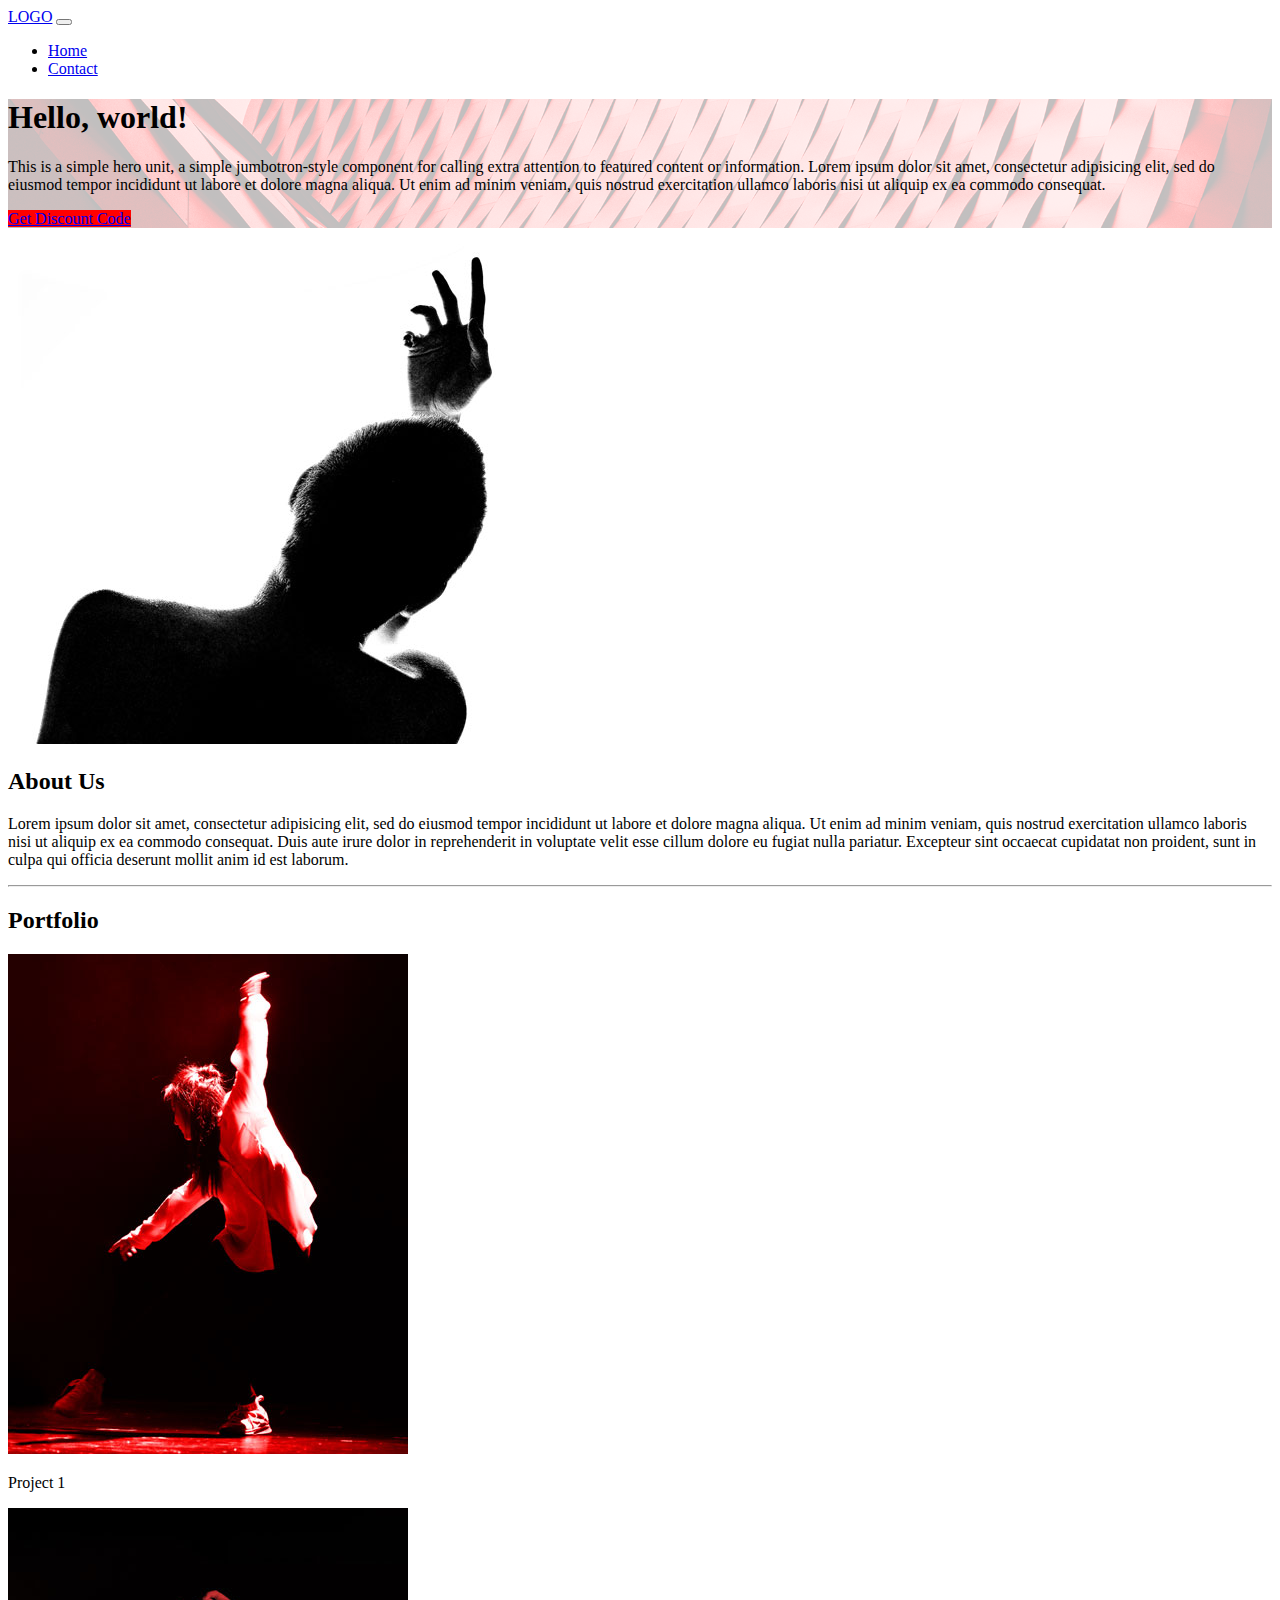
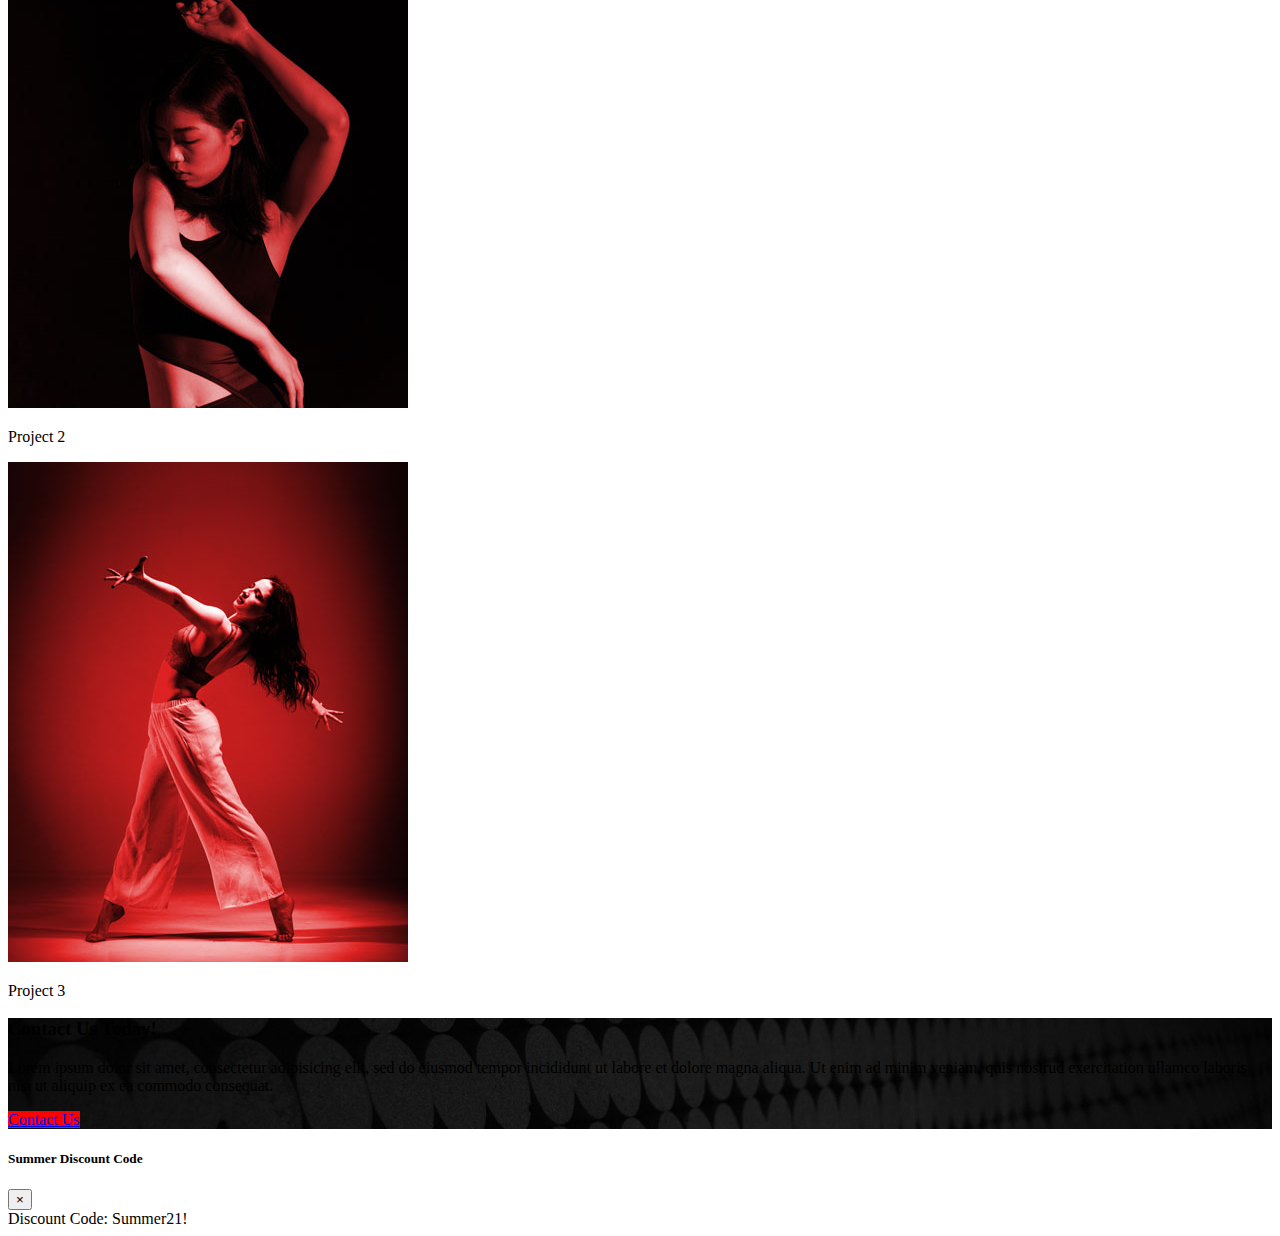
<file: bootstrapDemo/index.html>
<!doctype html>
<html lang="en">
  <head>
	<!-- Required meta tags -->
	<meta charset="utf-8">
	<meta name="viewport" content="width=device-width, initial-scale=1, shrink-to-fit=no">

	<!-- Bootstrap CSS -->
	<link rel="stylesheet" href="https://cdn.jsdelivr.net/npm/bootstrap@4.5.3/dist/css/bootstrap.min.css" integrity="sha384-TX8t27EcRE3e/ihU7zmQxVncDAy5uIKz4rEkgIXeMed4M0jlfIDPvg6uqKI2xXr2" crossorigin="anonymous">
	<link rel="stylesheet" href="assets/css/style.css">

	<title>Hello, world!</title>
</head>

<body>
	<!-- header -->
	<nav class="navbar navbar-expand-lg navbar-dark bg-dark">
		<a class="navbar-brand" href="index.html">LOGO</a>
		<button class="navbar-toggler" type="button" data-toggle="collapse" data-target="#navbarNav" aria-controls="navbarNav" aria-expanded="false" aria-label="Toggle navigation">
			<span class="navbar-toggler-icon"></span>
		</button>
		<div class="collapse navbar-collapse" id="navbarNav">
			<ul class="navbar-nav">
				<li class="nav-item active">
					<a class="nav-link" href="index.html">Home</a>
				</li>
				<li class="nav-item">
					<a class="nav-link" href="contact.html">Contact</a>
				</li>
			</ul>
		</div>
	</nav>

	<!-- hero -->
	<div class="jumbotron" id="hero">
		<div class="container-fluid">
			<div class="row">
				<div class="col-md-6 p-4">
					<h1 class="display-4">Hello, world!</h1>
					<p class="lead">This is a simple hero unit, a simple jumbotron-style component for calling extra attention to featured content or information. Lorem ipsum dolor sit amet, consectetur adipisicing elit, sed do eiusmod tempor incididunt ut labore et dolore magna aliqua. Ut enim ad minim veniam, quis nostrud exercitation ullamco laboris nisi ut aliquip ex ea commodo consequat.</p>
					<p class="lead">
						<a class="btn btn-primary btn-lg" href="#" role="button" data-toggle="modal" data-target="#bob">Get Discount Code</a>
					</p>
				</div>
			</div>
		</div>
	</div>

	<!-- about section -->
	<div class="container">
		<div class="row  align-items-center">
			<div class="col-sm-4">
				<img class="img-fluid" src="assets/img/dancer2.jpg">
			</div>
			<div class="col-sm-8">
				<h2>About Us</h2>
				<p>Lorem ipsum dolor sit amet, consectetur adipisicing elit, sed do eiusmod tempor incididunt ut labore et dolore magna aliqua. Ut enim ad minim veniam, quis nostrud exercitation ullamco laboris nisi ut aliquip ex ea commodo consequat. Duis aute irure dolor in reprehenderit in voluptate velit esse cillum dolore eu fugiat nulla pariatur. Excepteur sint occaecat cupidatat non proident, sunt in culpa qui officia deserunt mollit anim id est laborum.</p>
			</div>
		</div>
	</div>

	<hr>
	<!-- portfolio -->
	<div class="container text-center pt-5 pb-5">
		<h2 class="mb-4">Portfolio</h2>
		<div class="row">
			<div class="col-md-4">
				<img class="img-fluid" src="assets/img/d1.jpg">
				<br>
				<p>Project 1</p>
			</div>
			<div class="col-md-4">
				<img class="img-fluid" src="assets/img/d2.jpg">
				<br>
				<p>Project 2</p>
			</div>
			<div class="col-md-4">
				<img class="img-fluid" src="assets/img/d3.jpg">
				<br>
				<p>Project 3</p>
			</div>
		</div>
	</div>

	<!-- CTA -->
	<div class="container-fluid p-5 text-white" id="cta">
		<div class="row justify-content-center">
			<div class="col-md-4">
				<h3>Contact Us Today!</h3>
				<p>Lorem ipsum dolor sit amet, consectetur adipisicing elit, sed do eiusmod tempor incididunt ut labore et dolore magna aliqua. Ut enim ad minim veniam, quis nostrud exercitation ullamco laboris nisi ut aliquip ex ea commodo consequat.</p>
				<p><a class="btn btn-primary" href="contact.html">Contact Us</a></p>
			</div>
		</div>
	</div>


	<!-- Modal -->
	<div class="modal fade" id="bob" tabindex="-1" role="dialog" aria-labelledby="exampleModalLabel" aria-hidden="true">
		<div class="modal-dialog" role="document">
			<div class="modal-content">
				<div class="modal-header">
					<h5 class="modal-title" id="exampleModalLabel">Summer Discount Code</h5>
					<button type="button" class="close" data-dismiss="modal" aria-label="Close">
						<span aria-hidden="true">&times;</span>
					</button>
				</div>
				<div class="modal-body">
					Discount Code: Summer21!
				</div>
			</div>
		</div>
	</div>



	<!-- Optional JavaScript; choose one of the two! -->

	<!-- Option 1: jQuery and Bootstrap Bundle (includes Popper) -->
	<script src="https://code.jquery.com/jquery-3.5.1.slim.min.js" integrity="sha384-DfXdz2htPH0lsSSs5nCTpuj/zy4C+OGpamoFVy38MVBnE+IbbVYUew+OrCXaRkfj" crossorigin="anonymous"></script>
	<script src="https://cdn.jsdelivr.net/npm/bootstrap@4.5.3/dist/js/bootstrap.bundle.min.js" integrity="sha384-ho+j7jyWK8fNQe+A12Hb8AhRq26LrZ/JpcUGGOn+Y7RsweNrtN/tE3MoK7ZeZDyx" crossorigin="anonymous"></script>

</body></html>
</file>
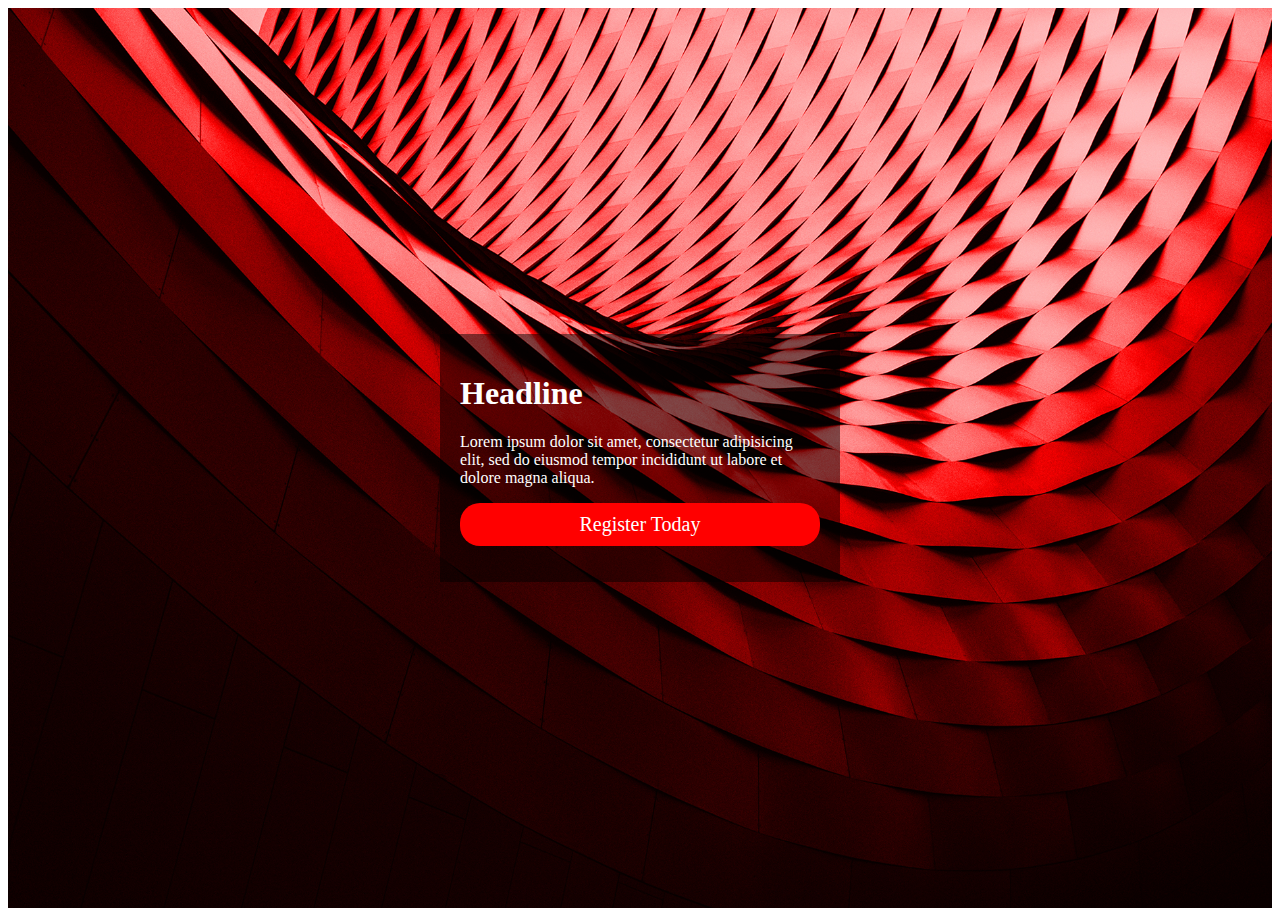
<file: cssanimation/index.html>
<!doctype html>
<html>
<head>
	<style>
		*{
			box-sizing:border-box;
			font-family: Palatino;
		}

		#hero{
			display:flex;
			align-items: center;
			justify-content: center;
			height:100vh;
			background: url(hero.jpg);
			background-size:cover;
		}

		@keyframes bob{
			0%{
				opacity:0;
				margin-top:60px;
			}
			100%{
				opacity:1;
				margin-top:0px;
			}
		}
		
		@keyframes sam{
			0%{
				color:#fff;
				background:#f00;
				transform:scale(1,1);
			}
			50%{
				color:#f00;
				background:#fff;
				transform:scale(1.2,1.2);
			}
			100%{
				color:#fff;
				background:#f00;
				transform:scale(1,1);
			}
		}
		

		#herocontent{
			animation: 2s bob ease-out 1;
			background:rgba(0,0,0, .5);
			max-width:400px;
			padding:20px;
			color:#fff;
		}

		.btn{
			display:block;
			background:#f00;
			color:#fff;
			text-decoration: none;
			font-size:20px;
			padding:10px;
			text-align: center;
			border-radius: 20px;
		}

		.btn:hover{
			animation:2s sam ease-in-out infinite;
			color:#f00;
			background:#fff;
		}
	</style>
</head>
<body>
	<div id="hero">
		<div id="herocontent">
			<h1>Headline</h1>
			<p>Lorem ipsum dolor sit amet, consectetur adipisicing elit, sed do eiusmod tempor
			incididunt ut labore et dolore magna aliqua.</p>
			<p><a href="#" class="btn">Register Today</a></p>
		</div>
	</div>
</body>
</html>
</file>
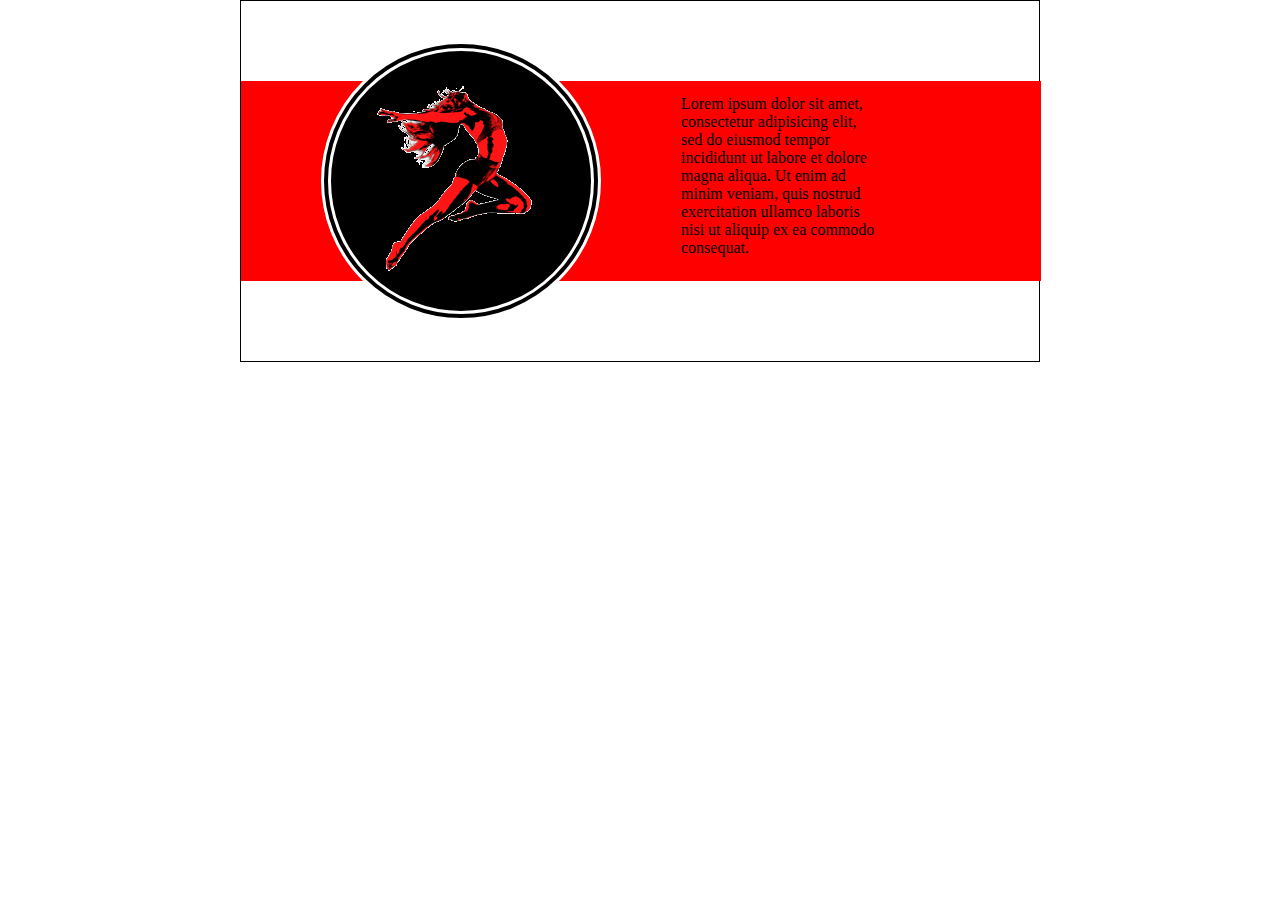
<file: cssgrid/index.html>
<!doctype html>
<html>
	<head>
		<title>Document</title>
		<style>
			
			*{
				margin:0;
				font-family:Palatino;
				box-sizing: border-box;
			}
			
			img{
				max-width:100%;
				width:auto;
			}
			
			
			#container{
				width:800px;
				border:1px solid black;
				margin:0 auto;
				display:grid;
				grid-template-columns: 80px 280px 80px 200px 160px;
				grid-template-rows: 40px 40px 200px 40px 40px;
			}
			
			#redbar{
				background: #F00;
				grid-column: 1/6;
				grid-row:3/4;
			}
			
			#mainimg{
				grid-column: 2/3;
				grid-row:2/5;
				background:#000;
				display:flex;
				justify-content: center;
				align-items: center;
				border-radius:50%;
				border:10px double #fff;
			}
			
			#maintext{
				grid-column: 4/5;
				grid-row:3/4;
				padding-top:14px;
			}
			
			
			
		</style>
	</head>
	<body>
		<div id="container">
			<div id="redbar">
			</div>
			<div id="mainimg">
				<img src="assets/img/dancer1.png">
			</div>
			<div id="maintext">
				<p>Lorem ipsum dolor sit amet, consectetur adipisicing elit, sed do eiusmod tempor incididunt ut labore et dolore magna aliqua. Ut enim ad minim veniam, quis nostrud exercitation ullamco laboris nisi ut aliquip ex ea commodo consequat.</p>
			</div>
		</div>
	</body>
</html>
</file>
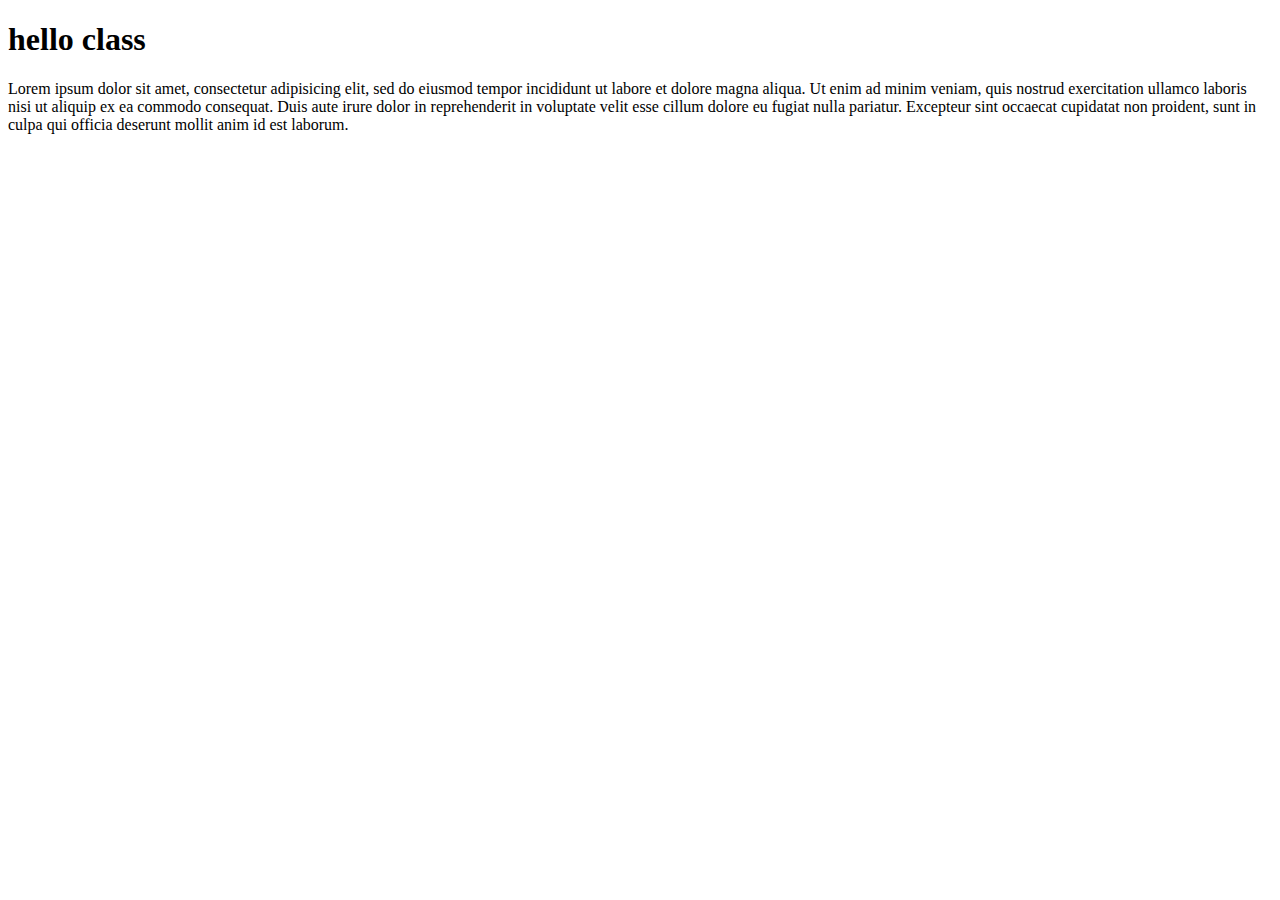
<file: jquery/index.html>
<!doctype html>
<html>
<head>
	<title>jQuery</title>
</head>
<body>
	<h1>hello class</h1>
	<p>Lorem ipsum dolor sit amet, consectetur adipisicing elit, sed do eiusmod tempor incididunt ut labore et dolore magna aliqua. Ut enim ad minim veniam, quis nostrud exercitation ullamco laboris nisi ut aliquip ex ea commodo consequat. Duis aute irure dolor in reprehenderit in voluptate velit esse cillum dolore eu fugiat nulla pariatur. Excepteur sint occaecat cupidatat non proident, sunt in culpa qui officia deserunt mollit anim id est laborum.</p>
	<script>
		//datatypes: numbers
		console.log(1);
		console.log( 100 - 4 );
		console.log(  39 % 2 );
		
		//strings
		console.log( 'bob' + 'by' );
		aword= 'cat';
		console.log( aword.replace( 'c' , 'h' ) );
		
		//boolean
		checkthis = true;
		console.log( !checkthis );
		
		//arrays
		family = [ 'child' , 'mom' , 'dad', 'granny', 'uncle' ];
		console.log( family );
		console.log( family.length );
		console.log( family[3] );
		console.log( family.indexOf('dad') );
		
		arr1 = [ 'Marvel' , 'DC' , 'Image' ];
		arr2 = [ 'Superman' , 'Spider-Man' , 'Spawn' ];
		arr3 = [ 'Joker' , 'Thanos' , 'The Undead' ];
		
		myfaves = [arr1, arr2, arr3];
		
		console.log( arr1 );
		
		console.log(myfaves);
		
		console.log( myfaves[1][2] );
		
		
		
	</script>
</body>
</html>
</file>
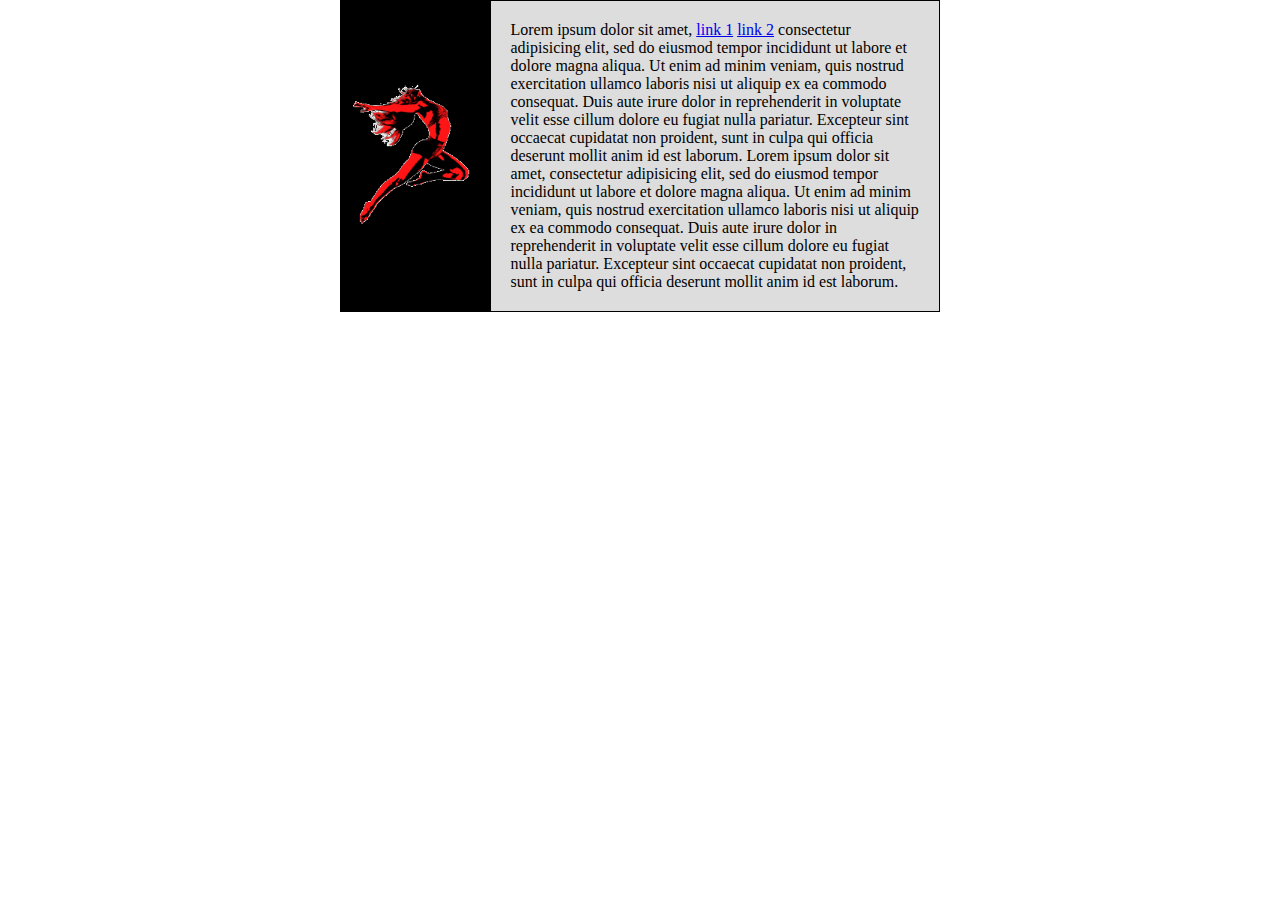
<file: cssgrid/column.html>
<!doctype html>
<html>
	<head>
	<title>other column structs</title>

	<style>
		* {
			margin: 0;
			box-sizing: border-box;
			font-family: verdana;
		}

		img {
			max-width: 100%;
			width: auto;
		}

		/* inline-block */
		/*
			#container{
				border:1px solid #000;
				max-width:600px;
				margin:0 auto;
			}
			
			#imgc{
				width:25%;
				background:#000;
				display:inline-block;
				vertical-align: top;
			}
			
			#textc{
				width:74%;
				background:#ddd;
				display: inline-block;
				padding:40px;
				vertical-align: top;
			}
*/

		/* float */
/*
		#container {
			max-width: 600px;
			border: 1px solid #000;
			margin: 0 auto;
		}

		#container:after {
			content: '';
			display: block;
			clear: both;
		}

		#imgc,
		#textc {
			float: left;
		}

		#imgc {
			width: 25%;
			background:#000;
		}

		#textc {
			width:75%;
			background:#ddd;
			padding:20px;
		}
*/

		/* flex */
		
		#container{
			max-width: 600px;
			border: 1px solid #000;
			margin: 0 auto;
			display:flex;
		}
		
		#imgc{
			width:25%;
			background:#000;
			display:flex;
			align-items: center;
		}
		
		#textc{
			width:75%;
			background:#ddd;
			padding:20px;
		}
		
	</style>

</head>

<body>
	<div id="container">
		<div id="imgc">
			<img src="assets/img/dancer1.png">
		</div>
		<div id="textc">
			<p>Lorem ipsum dolor sit amet, <a href="#">link 1</a> <a href="#">link 2</a> consectetur adipisicing elit, sed do eiusmod tempor incididunt ut labore et dolore magna aliqua. Ut enim ad minim veniam, quis nostrud exercitation ullamco laboris nisi ut aliquip ex ea commodo consequat. Duis aute irure dolor in reprehenderit in voluptate velit esse cillum dolore eu fugiat nulla pariatur. Excepteur sint occaecat cupidatat non proident, sunt in culpa qui officia deserunt mollit anim id est laborum. Lorem ipsum dolor sit amet, consectetur adipisicing elit, sed do eiusmod tempor incididunt ut labore et dolore magna aliqua. Ut enim ad minim veniam, quis nostrud exercitation ullamco laboris nisi ut aliquip ex ea commodo consequat. Duis aute irure dolor in reprehenderit in voluptate velit esse cillum dolore eu fugiat nulla pariatur. Excepteur sint occaecat cupidatat non proident, sunt in culpa qui officia deserunt mollit anim id est laborum.</p>
		</div>
	</div>
</body></html>
</file>
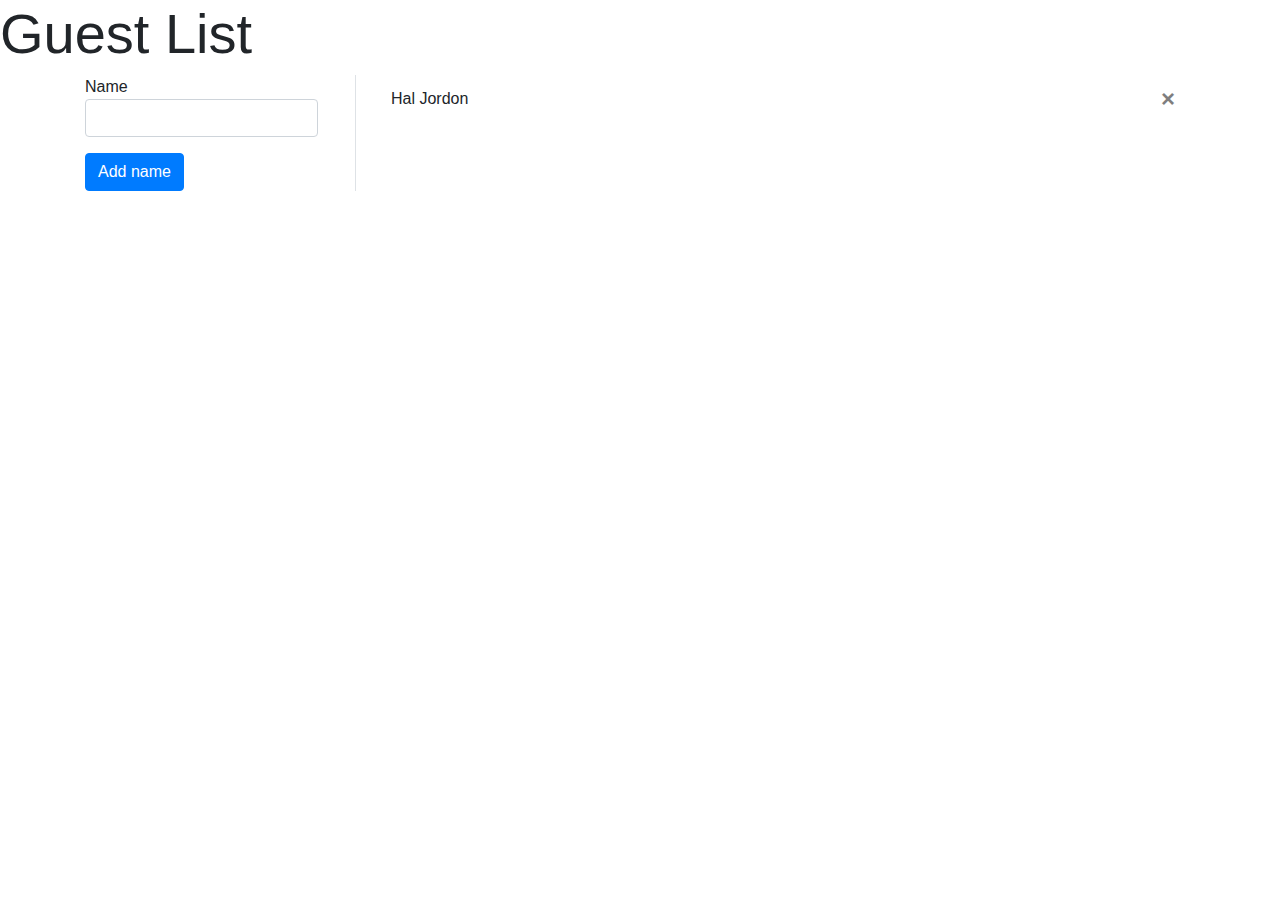
<file: jquery/guestlist.html>
<!doctype html>
<html lang="en">

<head>
	<!-- Required meta tags -->
	<meta charset="utf-8">
	<meta name="viewport" content="width=device-width, initial-scale=1, shrink-to-fit=no">
	<!-- Bootstrap CSS -->
	<link rel="stylesheet" href="https://stackpath.bootstrapcdn.com/bootstrap/4.3.1/css/bootstrap.min.css" integrity="sha384-ggOyR0iXCbMQv3Xipma34MD+dH/1fQ784/j6cY/iJTQUOhcWr7x9JvoRxT2MZw1T" crossorigin="anonymous">
	<title>Hello, world!</title>
</head>
<body>
	<h1 class="display-4">Guest List</h1>
	<div class="container">
		<div class="row">
			<div class="col-md-3">
				<label class="form-group">
					Name <input type="text" id="fn" class="form-control">
				</label>
				<br>
				<button class="btn btn-primary" id="addName">Add name</button>
			</div>
			<div class="col-md-9 border-left">
				<ul class="list-group list-group-flush" id="list">
					<li class="list-group-item">
						Hal Jordon
						<button class="close">&times;</button>
					</li>
				</ul>
			</div>
		</div>
	</div>
	<!-- Optional JavaScript -->
	<!-- jQuery first, then Popper.js, then Bootstrap JS -->
	<script src="https://code.jquery.com/jquery-3.3.1.slim.min.js"></script>
	<script src="https://cdnjs.cloudflare.com/ajax/libs/popper.js/1.14.7/umd/popper.min.js" integrity="sha384-UO2eT0CpHqdSJQ6hJty5KVphtPhzWj9WO1clHTMGa3JDZwrnQq4sF86dIHNDz0W1" crossorigin="anonymous"></script>
	<script src="https://stackpath.bootstrapcdn.com/bootstrap/4.3.1/js/bootstrap.min.js" integrity="sha384-JjSmVgyd0p3pXB1rRibZUAYoIIy6OrQ6VrjIEaFf/nJGzIxFDsf4x0xIM+B07jRM" crossorigin="anonymous"></script>
	<script>




		$('#addName').click(function(){
			//console.log('hi');
			a = $('#fn').val();
			console.log(a);
			$('#list').prepend(`
				<li class="list-group-item">
					${a}
					<button class="close">&times;</button>
				</li>`
			);
			$('#fn').val('');
		});


		$(document).on('click','.close',function(){
			$(this).parent().remove();
		});
		
		
		


	</script>
</body>
</html>
</file>
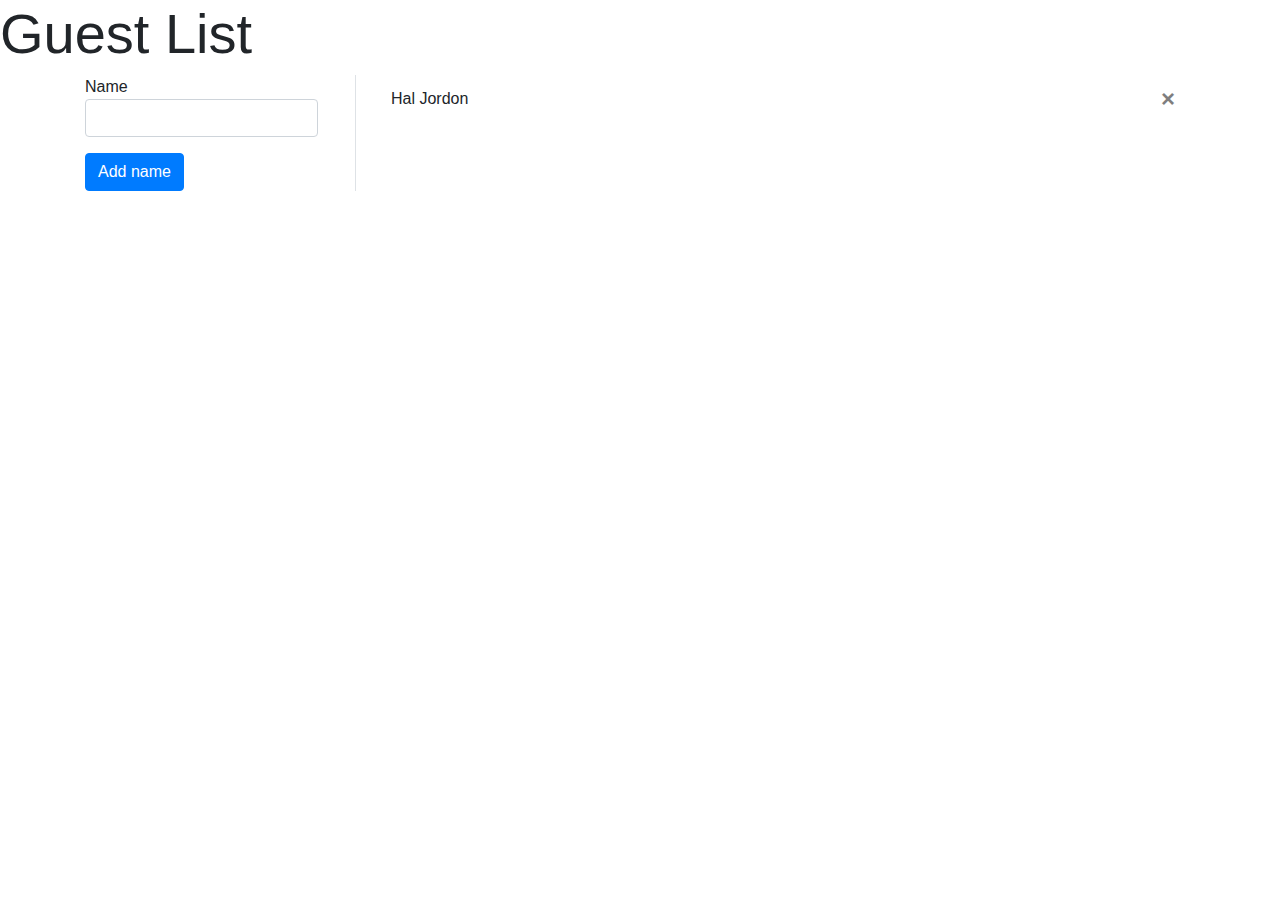
<file: jquery/guestlist_start.html>
<!doctype html>
<html lang="en">

<head>
	<!-- Required meta tags -->
	<meta charset="utf-8">
	<meta name="viewport" content="width=device-width, initial-scale=1, shrink-to-fit=no">
	<!-- Bootstrap CSS -->
	<link rel="stylesheet" href="https://stackpath.bootstrapcdn.com/bootstrap/4.3.1/css/bootstrap.min.css" integrity="sha384-ggOyR0iXCbMQv3Xipma34MD+dH/1fQ784/j6cY/iJTQUOhcWr7x9JvoRxT2MZw1T" crossorigin="anonymous">
	<title>Hello, world!</title>
</head>
<body>
	<h1 class="display-4">Guest List</h1>
	<div class="container">
		<div class="row">
			<div class="col-md-3">
				<label class="form-group">
					Name <input type="text" id="fn" class="form-control">
				</label>
				<br>
				<button class="btn btn-primary" id="addName">Add name</button>
			</div>
			<div class="col-md-9 border-left">
				<ul class="list-group list-group-flush" id="list">
					<li class="list-group-item">
						Hal Jordon
						<button class="close">&times;</button>
					</li>
				</ul>
			</div>
		</div>
	</div>
	<!-- Optional JavaScript -->
	<!-- jQuery first, then Popper.js, then Bootstrap JS -->
	<script src="https://code.jquery.com/jquery-3.3.1.slim.min.js"></script>
	<script src="https://cdnjs.cloudflare.com/ajax/libs/popper.js/1.14.7/umd/popper.min.js" integrity="sha384-UO2eT0CpHqdSJQ6hJty5KVphtPhzWj9WO1clHTMGa3JDZwrnQq4sF86dIHNDz0W1" crossorigin="anonymous"></script>
	<script src="https://stackpath.bootstrapcdn.com/bootstrap/4.3.1/js/bootstrap.min.js" integrity="sha384-JjSmVgyd0p3pXB1rRibZUAYoIIy6OrQ6VrjIEaFf/nJGzIxFDsf4x0xIM+B07jRM" crossorigin="anonymous"></script>
	<script>
		
		$('#addName').click(function(){
			x = $('#fn').val();
			$('#list').prepend(`
				<li class="list-group-item">
					${x}
					<button class="close">&times;</button>
				</li>
			`);
		});
		
		$(document).on('click','.close',function(){
			$(this).parent().remove();
		});

	</script>
</body>
</html>
</file>
<file: bootstrapDemo/assets/css/style.css>
#hero{
	background:url(../img/hero.jpg);
	background-size:cover;
}

#hero .col-md-6{
	background:rgba(255,255,255, .75);
}

#cta{
	background:url(../img/cta.jpg);
	background-size:cover;
}

.btn-primary{
	background-color: #ff0000;
}
</file>
